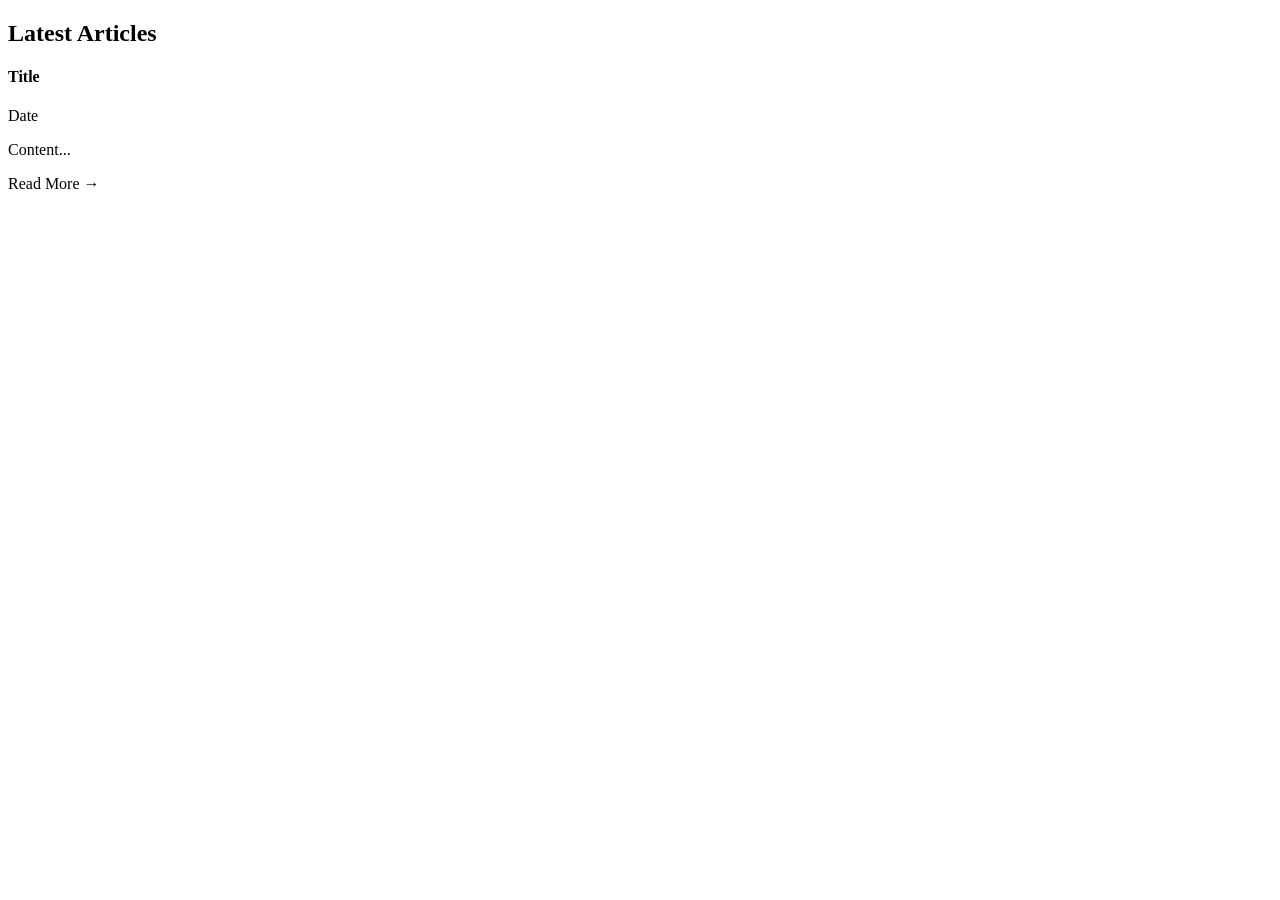
<file: gd0t/src/main/resources/templates/index.html>
<!DOCTYPE html>
<html xmlns:th="http://www.thymeleaf.org" lang="en">

<head th:replace="~{fragments :: head('Home | Gd0t Website')}">
<head th:replace="~{fragments :: head('Home | Gd0ts Website')}">

</head>

<body class="bg-light">
    <nav th:replace="~{fragments :: navbar}"></nav>

    <div class="container">
        <div class="row justify-content-center">
            <div class="col-lg-8 blog-posts">
                <h2 class="mb-4 pb-2 border-bottom">Latest Articles</h2>
                
                <div th:each="post : ${posts}" class="card mb-4 shadow-sm border-0">
                    <div class="card-body">
                        <h4 class="card-title fw-bold" th:text="${post.title}">Title</h4>
                        <p class="text-muted small mb-3" th:text="${#temporals.format(post.createdAt, 'MMMM dd, yyyy')}">Date</p>
                        <p class="card-text" th:text="${#strings.abbreviate(post.content, 150)}">Content...</p>
                        <a th:href="@{/post/{id}(id=${post.id})}" class="text-primary text-decoration-none fw-bold">Read More &rarr;</a>
                    </div>
                </div>
            </div>
        </div>
    </div>

</body>
</html>
</file>
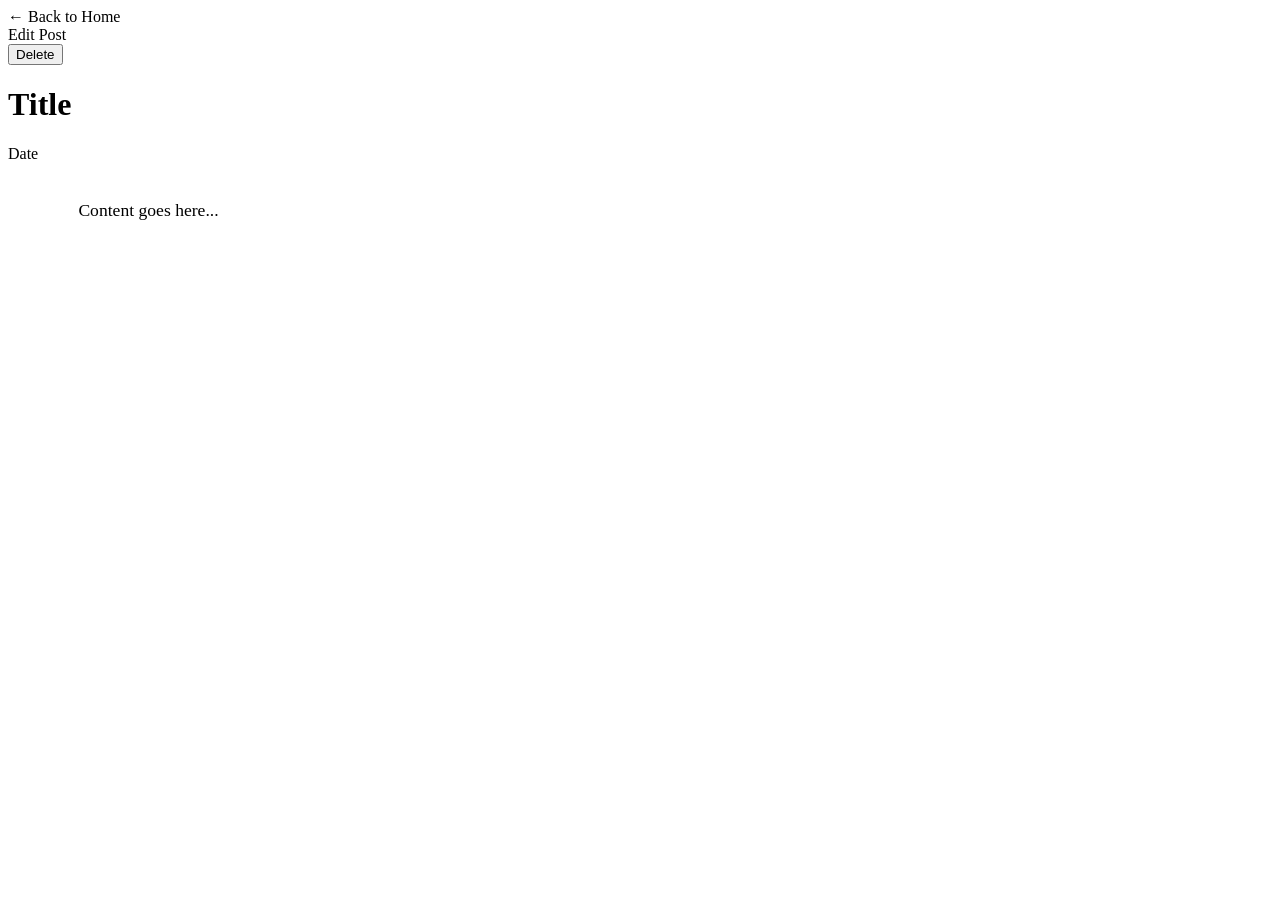
<file: gd0t/src/main/resources/templates/post.html>
<!DOCTYPE html>
<html xmlns:th="http://www.thymeleaf.org" xmlns:sec="http://www.thymeleaf.org/extras/spring-security" lang="en">
<head th:replace="~{fragments :: head(${post.title} + ' | DevBlog')}"></head>
<body>
    <nav th:replace="~{fragments :: navbar}"></nav>

    <div class="container mt-4" style="max-width: 800px;">
        <div class="mb-3 d-flex justify-content-between align-items-center">
            <a th:href="@{/}" class="text-decoration-none text-secondary">&larr; Back to Home</a>
            
            <div sec:authorize="isAuthenticated()" class="d-flex gap-2">
                <a th:href="@{/post/{id}/edit(id=${post.id})}" class="btn btn-sm btn-outline-primary">Edit Post</a>
                
                <form th:action="@{/post/{id}/delete(id=${post.id})}" method="post" onsubmit="return confirm('Are you sure you want to delete this post?');">
                    <button type="submit" class="btn delete-button btn-sm btn-outline-danger">Delete</button>
                </form>
            </div>
        </div>

        <div class="card p-4 shadow-sm border-0 mb-5">
            <h1 class="card-title fw-bold pb-2" th:text="${post.title}">Title</h1>
            <p class="text-muted small mb-4 border-bottom pb-3" th:text="${#temporals.format(post.createdAt, 'MMMM dd, yyyy')}">Date</p>
            
            <div class="card-body p-0" style="white-space: pre-wrap; font-size: 1.1em;" th:utext="${formattedContent}">
                Content goes here...
            </div>
        </div>
    </div>
    
    <div th:replace="~{fragments :: scripts}"></div>
</body>
</html>
</file>
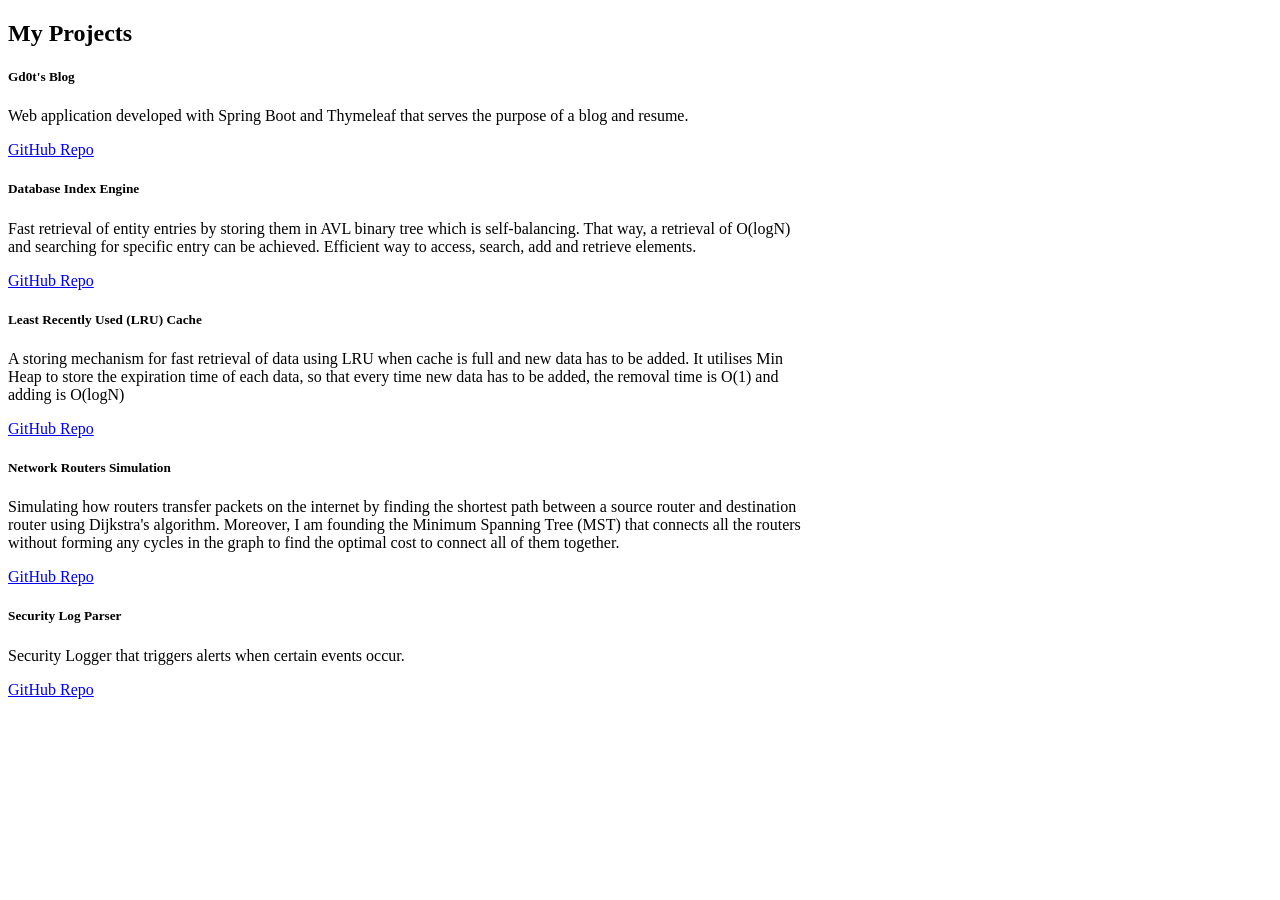
<file: gd0t/src/main/resources/templates/projects.html>
<!DOCTYPE html>
<html xmlns:th="http://www.thymeleaf.org" lang="en">

<head th:replace="~{fragments :: head('Projects | Gd0t Website')}"></head>
<head th:replace="~{fragments :: head('Projects | Gd0ts Website')}"></head>

<body class="bg-light">
    <nav th:replace="~{fragments :: navbar}"></nav>

    <div class="container mt-4" style="max-width: 800px;">
        <h2 class="mb-4 pb-2 border-bottom">My Projects</h2>
        
        <div class="card mb-4 shadow-sm border-0">
            <div class="card-body">
                <h5 class="card-title fw-bold">Gd0t's Blog</h5>
                <p class="card-text text-muted">Web application developed with Spring Boot and Thymeleaf that serves the purpose of a blog and resume.</p>
                <a href="https://github.com/rumenvasil3v/Gd0t-s-Blog" target="_blank" class="btn btn-outline-secondary btn-sm">GitHub Repo</a>
            </div>
            
            <div class="card-body">
                <h5 class="card-title fw-bold">Database Index Engine</h5>
                <p class="card-text text-muted">Fast retrieval of entity entries by storing them in AVL binary tree which is self-balancing. That way, a retrieval of O(logN) and searching for specific entry can be achieved. Efficient way to access, search, add and retrieve elements.</p>
                <a href="https://github.com/rumenvasil3v/Database-Index-Engine" target="_blank" class="btn btn-outline-secondary btn-sm">GitHub Repo</a>
            </div>
            
            <div class="card-body">
                <h5 class="card-title fw-bold">Least Recently Used (LRU) Cache</h5>
                <p class="card-text text-muted">A storing mechanism for fast retrieval of data using LRU when cache is full and new data has to be added. It utilises Min Heap to store the expiration time of each data, so that every time new data has to be added, the removal time is O(1) and adding is O(logN)</p>
                <a href="https://github.com/rumenvasil3v/LRU-Cache" target="_blank" class="btn btn-outline-secondary btn-sm">GitHub Repo</a>
            </div>
            
            <div class="card-body">
                <h5 class="card-title fw-bold">Network Routers Simulation</h5>
                <p class="card-text text-muted">Simulating how routers transfer packets on the internet by finding the shortest path between a source router and destination router using Dijkstra's algorithm. Moreover, I am founding the Minimum Spanning Tree (MST) that connects all the routers without forming any cycles in the graph to find the optimal cost to connect all of them together.</p>
                <a href="https://github.com/rumenvasil3v/Dynamic-Network-Router-Simulation" target="_blank" class="btn btn-outline-secondary btn-sm">GitHub Repo</a>
            </div>
            
            <div class="card-body">
                <h5 class="card-title fw-bold">Security Log Parser</h5>
                <p class="card-text text-muted">Security Logger that triggers alerts when certain events occur.</p>
                <a href="https://github.com/rumenvasil3v/Security-Log-Parser" target="_blank" class="btn btn-outline-secondary btn-sm">GitHub Repo</a>
            </div>
        </div>
    </div>
</body>
</html>
</file>
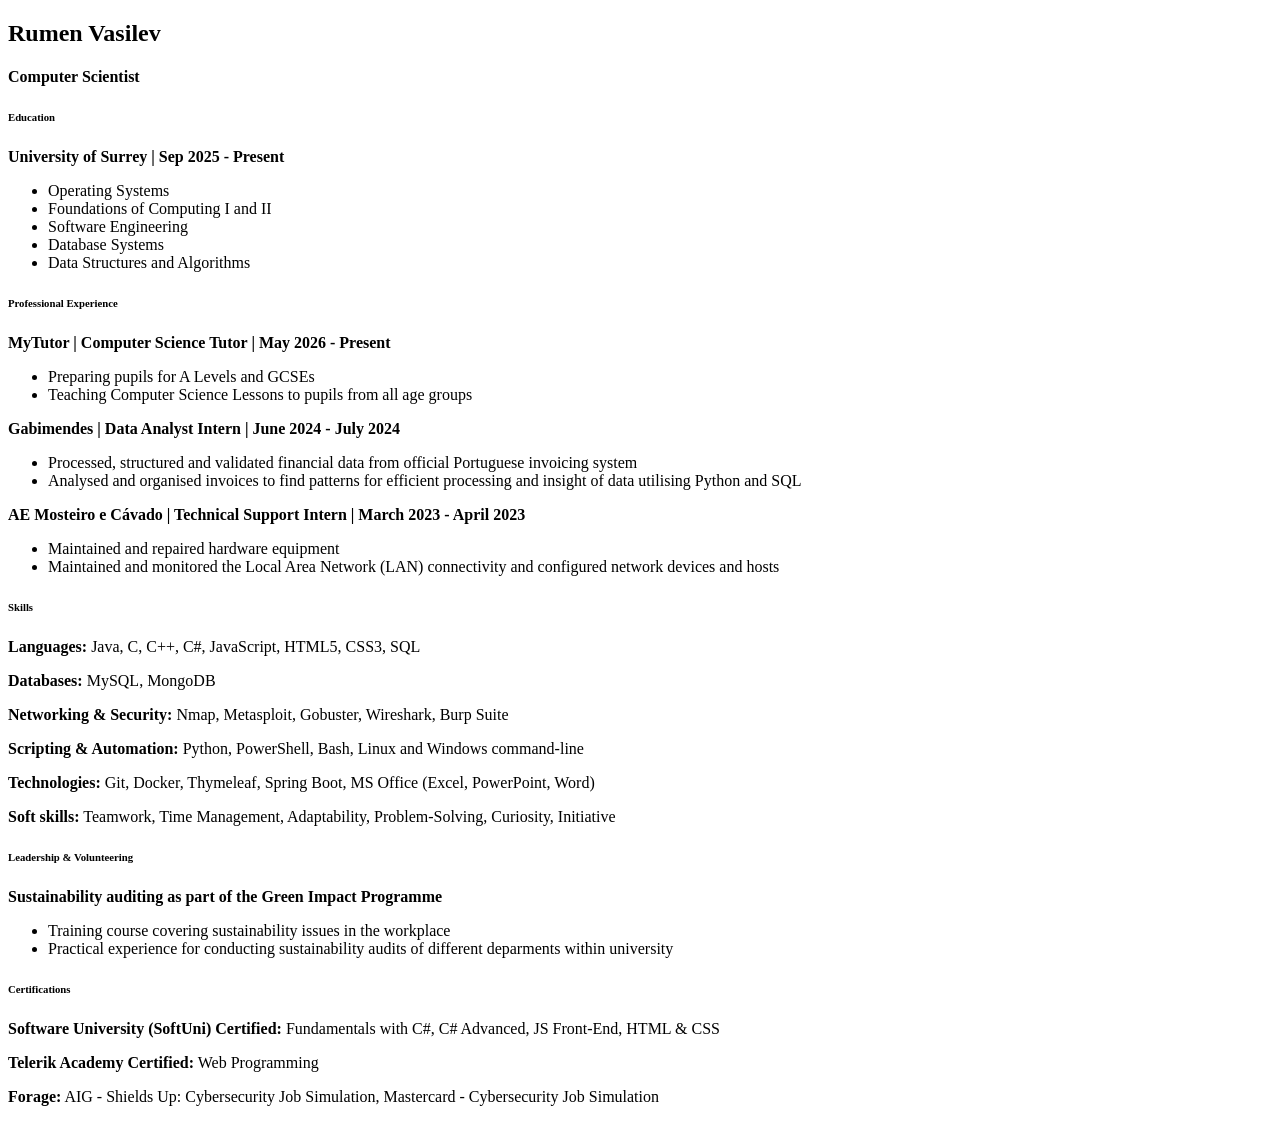
<file: gd0t/src/main/resources/templates/resume.html>
<!DOCTYPE html>
<html xmlns:th="http://www.thymeleaf.org" lang="en">
<head th:replace="~{fragments :: head('Resume | Gd0ts Website')}"></head>
<body class="bg-light">
    <nav th:replace="~{fragments :: navbar}"></nav>

    <div class="container mt-4" style="max-width: 800px;">
        <h2 class="mb-4 pb-2 border-bottom">Rumen Vasilev</h2>
        
        <div class="card p-4 shadow-sm border-0 mb-4">
            <h4 class="fw-bold">Computer Scientist</h4>
            
            <h6 class="fw-bold mt-4 pb-2 border-bottom">Education</h6>
            <p><strong>University of Surrey | Sep 2025 - Present</strong></p>
            <ul class="text-muted">
            	<li>Operating Systems</li>
                <li>Foundations of Computing I and II</li>
                <li>Software Engineering</li>
                <li>Database Systems</li>
                <li>Data Structures and Algorithms</li>
            </ul>
            
            <h6 class="fw-bold mt-4 pb-2 border-bottom">Professional Experience</h6>
            <p><strong>MyTutor | Computer Science Tutor | May 2026 - Present</strong></p>
			<ul class="text-muted">
            	<li>Preparing pupils for A Levels and GCSEs</li>
                <li>Teaching Computer Science Lessons to pupils from all age groups</li>
            </ul>

            <p><strong>Gabimendes | Data Analyst Intern | June 2024 - July 2024</strong></p>
			<ul class="text-muted">
				<li>Processed, structured and validated financial data from official Portuguese invoicing system</li>
				<li>Analysed and organised invoices to find patterns for efficient processing and insight of data utilising Python and SQL</li>
			</ul>
			
			<p><strong>AE Mosteiro e Cávado | Technical Support Intern | March 2023 - April 2023</strong></p>
			<ul class="text-muted">
				<li>Maintained and repaired hardware equipment</li>
				<li>Maintained and monitored the Local Area Network (LAN) connectivity and configured network devices and hosts</li>
			</ul>
			
          <h6 class="fw-bold mt-4 pb-2 border-bottom">Skills</h6>
          <p><strong>Languages:</strong> Java, C, C++, C#, JavaScript, HTML5, CSS3, SQL</p>     
     	  <p><strong>Databases:</strong> MySQL, MongoDB</p>
          <p><strong>Networking & Security:</strong> Nmap, Metasploit, Gobuster, Wireshark, Burp Suite</p>
          <p><strong>Scripting & Automation:</strong> Python, PowerShell, Bash, Linux and Windows command-line</p>
          <p><strong>Technologies:</strong> Git, Docker, Thymeleaf, Spring Boot, MS Office (Excel, PowerPoint, Word)</p>
          <p><strong>Soft skills:</strong> Teamwork, Time Management, Adaptability, Problem-Solving, Curiosity, Initiative</p>
        
          <h6 class="fw-bold mt-4 pb-2 border-bottom">Leadership & Volunteering</h6>
          <p><strong>Sustainability auditing as part of the Green Impact Programme</strong></p>
          <ul>
          	  <li>Training course covering sustainability issues in the workplace</li>
          	  <li>Practical experience for conducting sustainability audits of different deparments within university</li>
          </ul>
          
          <h6 class="fw-bold mt-4 pb-2 border-bottom">Certifications</h6>
          <p><strong>Software University (SoftUni) Certified:</strong> Fundamentals with C#, C# Advanced, JS Front-End, HTML & CSS</p>
          <p><strong>Telerik Academy Certified:</strong> Web Programming</p>
          <p><strong>Forage:</strong> AIG - Shields Up: Cybersecurity Job Simulation, Mastercard - Cybersecurity Job Simulation</p>
        </div>
    </div>
</body>
</html>
</file>
